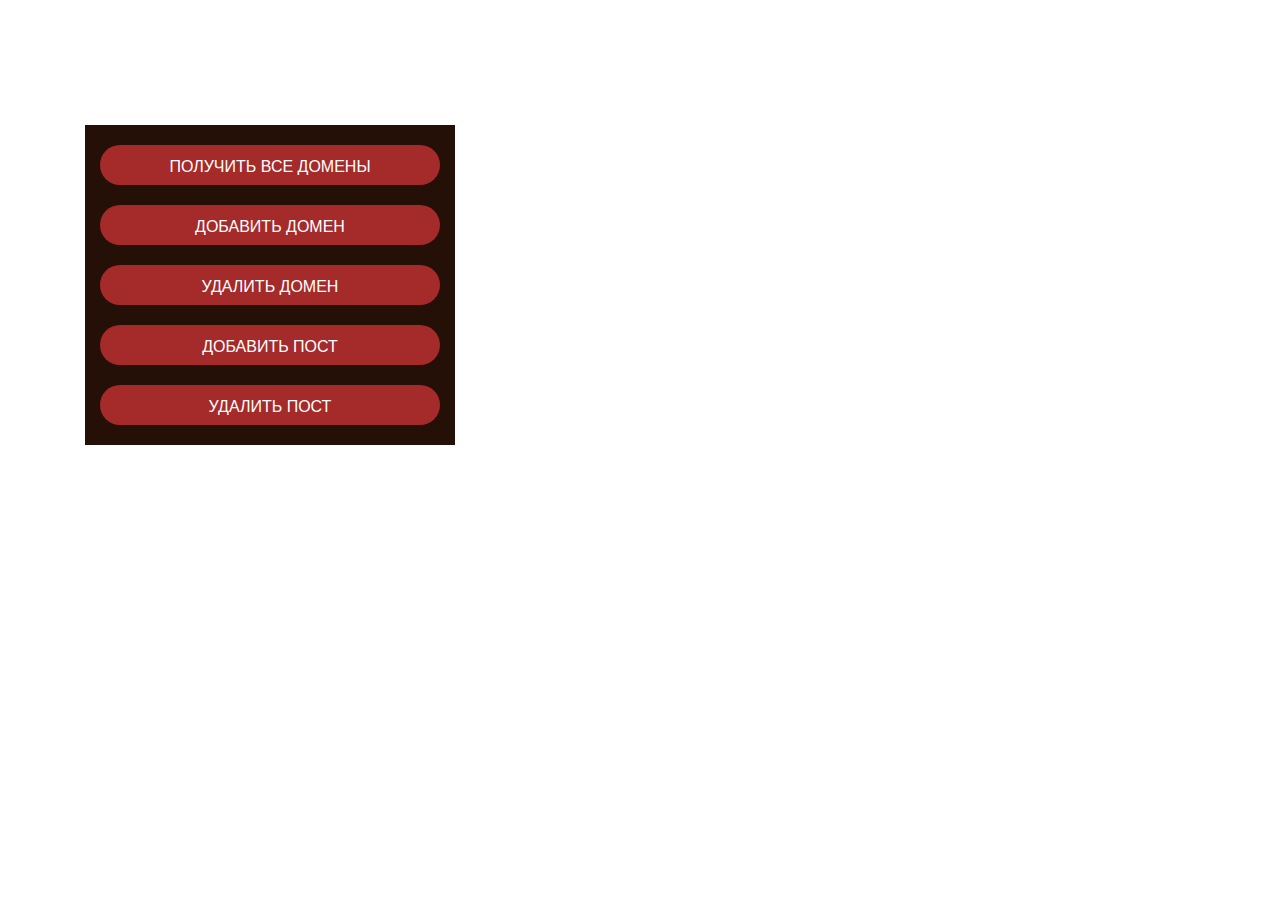
<file: index.htm>
<!DOCTYPE HTML PUBLIC "-//W3C//DTD HTML 4.01 Transitional//EN" "http://www.w3.org/TR/html4/loose.dtd">
<html>
<head>
	<meta http-equiv="Content-Type" content="text/html; charset=utf-8">
	<title>Первая HTML страница</title>
	<link href="css/bootstrap.css" rel="stylesheet">
	<link href="css/bootstrap-grid.css" rel="stylesheet">
	<link href="css/bootstrap-reboot.css" rel="stylesheet">
	<link href="css/main.css" rel="stylesheet">
	<meta name="viewport" content="width=device-width, initial-scale=1.0">


</head>
<body>
<!--<div id="glaw">
   <div class="blok1">
       <h3>Добрый день!</h3>

         <p>Всем привет! желаю творческих успехов!</p>
      </div>
      <div class="blok2">Блок 2</div>
      <div class="blok3">Блок 3</div>
      <div class="blok4"><p1> POST</p1>
          <button class="knopka">Добавить пост</button>

          <button class="knopka">Удалить пост</button>
      </div>

  </div>-->
<div class="container">
	<div class="row">
		<div class="col-sm-4 button-block">
            <button class="knopka all-domains" select="all-domains">Получить все домены</button>
			<button class="knopka" select="add-domain">Добавить домен</button>
			<button class="knopka" select="delete-domain">Удалить домен</button>
			<button class="knopka" select="add-post">Добавить пост</button>
			<button class="knopka" select="delete-post">Удалить пост</button>
		</div>
		<div class="col-sm-8">
			<div class="form-block add-post">
				<!-- HTML-форма, оформленная с помощью стилей Bootstrap 4 -->
				<form method="post" action="#" autocomplete="off">
					<div class="form-group">
						<label for="name">Добавление поста</label>
						<input type="text" class="form-control" id="name" placeholder="Введите имя" required>
					</div>
					<button type="submit" class="btn btn-primary add-post">Добавить</button>
				</form>
			</div>
			<div class="form-block add-domain">
				<!-- HTML-форма, оформленная с помощью стилей Bootstrap 4 -->
				<form method="post" action="#" autocomplete="off">
					<div class="form-group">
						<label for="name">Добавление домена</label>
						<input type="text" class="form-control" name="domain-name" id="domain-name" placeholder="Введите название домена" required>
					</div>
					<button type="submit" class="btn btn-primary add-domain">Добавить</button>
				</form>
			</div>
		</div>
	</div>
	<div class="row main-info">

	</div>
</div>


<script src="js/bootstrap.js"></script>
<script src="js/jquery-3.4.1.min.js"></script>
<script src="js/main.js"></script>
<!-- Комментарий -->
</body>
</html
</file>
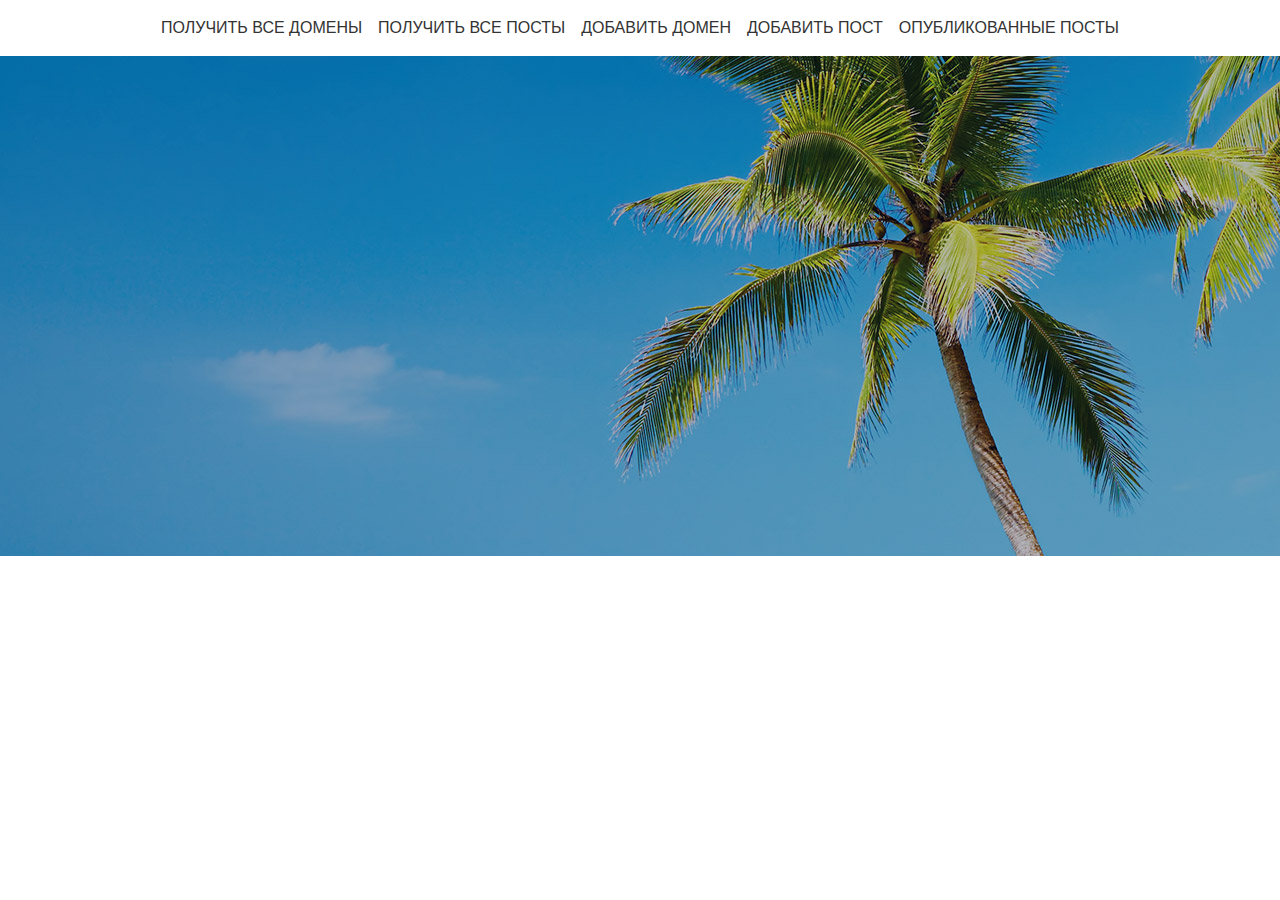
<file: index.html>
<html >
<head>
    <meta http-equiv="Content-Type" content="text/html; charset=cp1251" />
    <title>������ HTML ��������</title>
    <link href="css/bootstrap.css" rel="stylesheet">
    <link href="css/bootstrap-grid.css" rel="stylesheet">
    <link href="css/bootstrap-reboot.css" rel="stylesheet">
    <link href="css/main.css" rel="stylesheet">
    <meta name="viewport" content="width=device-width, initial-scale=1.0">
    <script src="https://ajax.googleapis.com/ajax/libs/jquery/3.4.1/jquery.min.js"></script>
    <script src="https://maxcdn.bootstrapcdn.com/bootstrap/3.4.0/js/bootstrap.min.js"></script>


</head>
<body>
<!--<div id="glaw">
   <div class="blok1">
       <h3>������ ����!</h3>

         <p>���� ������! ����� ���������� �������!</p>
      </div>
      <div class="blok2">���� 2</div>
      <div class="blok3">���� 3</div>
      <div class="blok4"><p1> POST</p1>
          <button class="knopka">�������� ����</button>

          <button class="knopka">������� ����</button>
      </div>

  </div>-->
<header class="page-header">
    <div class="row">
        <div class="col-md-12 menu">
            <nav class="navbar navbar-expand-md ">
                <button class="navbar-toggler" type="button" data-toggle="collapse" data-target="#navbarsExample" aria-controls="navbarsExample" aria-expanded="false" aria-label="Toggle navigation">
                    <span class="navbar-toggler-icon"></span>
                </button>

                <div class="collapse navbar-collapse justify-content-md-center" id="navbarsExample">
                    <ul class="navbar-nav">
                        <li class="nav-item knopka" select="all-domains">
                            <a class="nav-link all-domains show" href="#">�������� ��� ������</a>
                        </li>
                        <li class="nav-item knopka" select="all-posts">
                            <a class="nav-link all-posts"  href="#">�������� ��� �����</a>
                        </li>
                        <li class="nav-item knopka" select="add-domain">
                            <a class="nav-link"  href="#">�������� �����</a>
                        </li>
                        <li class="nav-item knopka" select="add-post">
                            <a class="nav-link"  href="#">�������� ����</a>
                        </li>
                        <li class="nav-item knopka" select="publish-posts">
                            <a class="nav-link publish-posts "  href="#">�������������� �����</a>
                        </li>
                    </ul>
                </div>
            </nav>
        </div>
    </div>
</header>
<div class="row-form row">
    <div class="col-md-6">

    </div>
    <div class="col-md-6 right-block">
        <div class="form-block add-post">
            <!-- HTML-�����, ����������� � ������� ������ Bootstrap 4 -->
            <form method="post" onsubmit="return add_post()" autocomplete="off">
                <div class="row">
                    <div class="col-md-12">
                        <h2 class="text-center">�������� ����</h2>
                    </div>
                    <div class="col-6">
                        <div class="form-group">
                            <input type="text" class="form-control" id="title" placeholder="��������� �����" required>
                        </div>
                        <div class="form-group">
                            <input type="textarea" class="form-control" id="content" placeholder="�������">
                        </div>
                        <div class="form-group">
                            <input type="text" class="form-control" id="author" placeholder="����� �����">
                        </div>
                        <div class="form-group">
                            <input type="text" class="form-control" id="excerpt" placeholder="������� ���������� � �����" >
                        </div>
                        <div class="btn-group">
                            <a class="btn btn-primary dropdown-toggle" id="status"  input type="text" data-toggle="dropdown" href="#">������ ����� <span class="caret"></span></a>
                            <ul class="dropdown-menu">
                                <li class="dropdown-item"><a href="#">publish</a></li>
                                <li class="dropdown-item"><a href="#">private</a></li>
                            </ul>
                        </div>
                    </div>
                    <div class="col-6 col-md-offset-2 right">

                        <div class="form-group">
                            <input type="number" step="1" min="0" class="form-control" id="postParent" placeholder="ID ����� ��������" >
                        </div>
                        <div class="form-group">
                            <input type="url" class="form-control" id="url" placeholder="������ �� ����" required>
                        </div>
                        <div class="form-group">
                            <input type="text" class="form-control" id="thumbnailUrl" placeholder="������ �� ��������" >
                        </div>
                        <div class="form-group">
                            <input type="text" class="form-control" id="postType" placeholder="��� �����" >
                        </div>
                        <div class="form-group">
                            <button class="">��������</button>
                        </div>
                    </div>
                </div>
            </form>
        </div>
        <div class="form-block add-domain">
            <!-- HTML-�����, ����������� � ������� ������ Bootstrap 4 -->
            <form method="post" onsubmit="return add_domain()" autocomplete="off">

                <div class="row">
                    <div class="col-md-12">
                        <h2 class="text-center">�������� �����</h2>
                        <div class="form-group">
                            <input type="text" class="form-control" id="domain-name" placeholder="������� ���" required>
                        </div>
                        <div class="form-group">
                            <button class="">��������</button>
                        </div>
                    </div>
                </div>
            </form>
        </div>
    </div>
</div>
<div class="container">

    <!-- <div class="row">
        <div class="col-sm-4 button-block">
           <button class="knopka all-domains show" select="all-domains">�������� ��� ������</button>
            <button class="knopka"  select="all-post">�������� ��� �����</button>
            <button class="knopka" select="add-domain">�������� �����</button>
            <button class="knopka" select="add-post">�������� ����</button>
            <button class="knopka" select="public-post">�������������� �����</button>
        </div>
        <div class="col-sm-8">


        </div>
    </div> -->

    <!-- �� ������� !!! -->
    <div class="main-info">
    </div>

</div>
<script>
    $(document).ready(function(){
        $('.dropdown-content').on('hide.bs.dropdown', function(e){
            alert('The dropdown is about to be hidden.');
        });
        $('.dropdown-content').on('hidden.bs.dropdown', function(){
            alert('The dropdown is now fully hidden.');
        });
    });
</script>

<script src="js/jquery-3.4.1.min.js"></script>
<script src="js/popper.min.js"></script>
<script src="js/bootstrap.js"></script>
<script src="js/main.js"></script>
<!-- ����������� -->
</body>
</html>
</file>
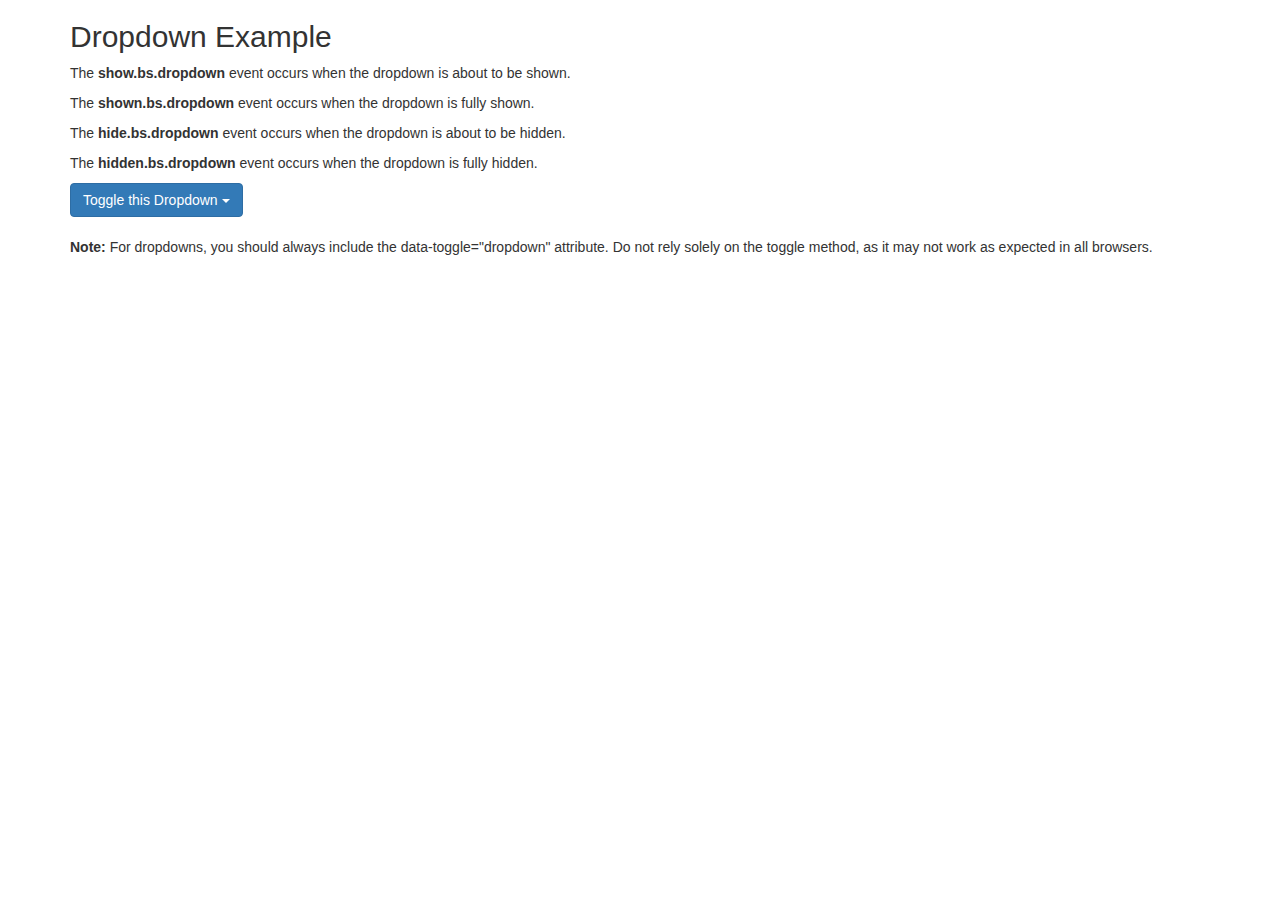
<file: li.html>
<!DOCTYPE html>
<html>
<head>
    <meta name="viewport" content="width=device-width, initial-scale=1">
    <link rel="stylesheet" href="https://maxcdn.bootstrapcdn.com/bootstrap/3.4.0/css/bootstrap.min.css">
    <script src="https://ajax.googleapis.com/ajax/libs/jquery/3.4.1/jquery.min.js"></script>
    <script src="https://maxcdn.bootstrapcdn.com/bootstrap/3.4.0/js/bootstrap.min.js"></script>
</head>
<body>

<div class="container">
    <h2>Dropdown Example</h2>
    <p>The <strong>show.bs.dropdown</strong> event occurs when the dropdown is about to be shown.</p>
    <p>The <strong>shown.bs.dropdown</strong> event occurs when the dropdown is fully shown.</p>
    <p>The <strong>hide.bs.dropdown</strong> event occurs when the dropdown is about to be hidden.</p>
    <p>The <strong>hidden.bs.dropdown</strong> event occurs when the dropdown is fully hidden.</p>
    <div class="dropdown">
        <button class="btn btn-primary dropdown-toggle" id="menu1" type="button" data-toggle="dropdown">Toggle this Dropdown
            <span class="caret"></span></button>
        <ul class="dropdown-menu" role="menu" aria-labelledby="menu1">
            <li role="presentation"><a role="menuitem" tabindex="-1" href="#">HTML</a></li>
            <li role="presentation"><a role="menuitem" tabindex="-1" href="#">CSS</a></li>
            <li role="presentation"><a role="menuitem" tabindex="-1" href="#">JavaScript</a></li>
            <li role="presentation" class="divider"></li>
            <li role="presentation"><a role="menuitem" tabindex="-1" href="#">About Us</a></li>
        </ul>
    </div><br>
    <p><strong>Note:</strong> For dropdowns, you should always include the data-toggle="dropdown" attribute. Do not rely solely on the toggle method, as it may not work as expected in all browsers.</p>
</div>

<script>
    $(document).ready(function(){
        $('.dropdown').on('hide.bs.dropdown', function(e){
            alert('The dropdown is about to be hidden.');
        });
        $('.dropdown').on('hidden.bs.dropdown', function(){
            alert('The dropdown is now fully hidden.');
        });
    });
</script>

</body>
</html>
</file>
<file: css/main.css>
body {
}
#glaw{
    display:inline;
    width:880px;
}
.blok1, .blok2, .blok3, .blok4{
    border-radius: 4px;
    box-shadow: rgba(0,0,0,1.2) 0px 1px 3px;
}
img.background {
    min-height: 100%;
    min-width: 640px;
    width: 100%;
    height: auto;
    position: fixed;
    top: 0;
    left: 0;
    z-index:0;}
/* Зависит от размера изображения */

.blok1{
    margin:6px 3px 3px 3px;
    background: #F0FCE8;
    width:200px;
    height:250px;
    padding: 5px;
    text-align: center;
}
.blok2{
    margin:6px 3px 3px 3px;
    background: #F0FCE8;
    width:200px;
    height:150px;
    padding: 5px;
    text-align: center;
}
.blok3{
    margin:6px 3px 3px 3px;
    background: #F0FCE8;
    width:200px;
    height:150px;
    padding: 5px;
    text-align: center;
}

.blok4{
    float:left;
    margin-top:-525px;
    margin-left:230px;
    background: #8B4513;
    width:300px;
    height:480px;
    padding: 5px;
    text-align: center;
    font-weight: 400;
    position: fixed;
    z-index: 1;

}
p1{
    color: #8B4513;
    font-size: 25px;
    font-style: oblique;
}
button.knopka {
    padding: 10px;
    margin: 20px 0;
    width: 100%;
    text-decoration: none;
    color: #fff;
    background-color: #A52A2A;
    display: block;
}
li.nav-item {
    text-align: center;
}
li a:hover{
    color: #ffa900;
}
a.nav-link{
    text-transform: uppercase;
}
.row-form{
    background-image: url("../images/swiper-slide-1.jpg");
    width: 100%;
    min-height: 500px;
}
.page-header button.knopka{
    width: auto;
}
.navbar-nav{
    display: flex;
    align-items: center;
    justify-content: center;
}
a.nav-link{
    color: #333;
    font-weight: 500;
}
button.knopka:hover {
    background: #800000;
}
button.dropbtn:hover {
    background:  #343a40;;
}

u {
    padding: 10px;
    margin: 5px;
    text-decoration: none;
    color: #fff;
    background-color: #343a40;
    display:block;
}
button{
    color: #fff;
    background-color: #ffa900;
    border-color: #ffa900;
    border-radius: 35px;
    border: none;
    text-transform: uppercase;
    width: 100%;
    height: 40px;
}
.form-group {
    margin-bottom: 1.5rem;
}
input::placeholder{
    color: #333;
    font-size: 14px;
}
.form-block input{
    color: black;
    border-radius: 35px;
    height: 40px;
}
@media (max-width: 1000px){
    .blok4{
        float:left;
        margin-top:-525px;
        margin-left:215px;
        background: #343a40;
        width:300px;
        height:480px;
        padding: 5px;
        text-align: center;
        font-weight: 400;
        position: fixed;
        z-index: 1;

    }
}
@media (max-width: 800px){
    .blok4{
        float:left;
        margin-top:-525px;
        margin-left:200px;
        background: #343a40;
        width:300px;
        height:480px;
        padding: 5px;
        text-align: center;
        font-weight: 400;
        position: fixed;
        z-index: 1;

    }
}
.button-block{
    background: #241006;
    margin-top:125px;
    /*height:300px;*/
    z-index: 1;
}
.button-block-form{
     margin-left:400px;
     background: #343a40;
     margin-top:-300px;
     height:300px;
     z-index: 1;
 }
.table_form{
    margin-left:-200px;
  }
button.table_knopka {
    padding: 10px;
    margin: 20px 0;
    margin-bottom: 40px;
    width: 10%;
    height: 10%;
    text-decoration: none;
    color: #fff;
    background-color: #A52A2A;
    display: block;
}
button.table_knopka:hover {
    background: #800000;
}
.form-block{
    background-color: rgba(247,247,247,.9);
    margin-top:20px;
    height:460px;
    padding: 15px;
    display: none;
    color: #fff;
}
a.btn.btn-primary.dropdown-toggle{
    border-radius: 35px;
}
.btn-group{
    width: 100%;
}
.dropdown-menu.show {
    width: 100%;
    text-align: center;
}
.form-block h2{
    color: black;
    text-transform: uppercase;
    padding: 0px 0px 15px 0;
    margin: 0;
}
.form-block.show{
    display: block;
}
.row{
    margin: 0;
}
.dropbtn {
    background-color: #A52A2A;
    color: white;
    padding: 16px;
    font-size: 16px;
    border: none;
    cursor: pointer;

}

/* контейнер <div> - необходим для размещения выпадающего содержимого */
.dropdown {
    position: relative;
    display: inline-block;
    width: 100%;
}

/* Выпадающей контент (по умолчанию скрыт) */
.dropdown-content {
    display: none;
    position: absolute;
    background-color: #f9f9f9;
    min-width: 160px;
    box-shadow: 0px 8px 16px 0px rgba(0,0,0,0.2);
    z-index: 1;
}

/* Ссылки внутри выпадающего списка */
.dropdown-content a {
    color: black;
    padding: 12px 16px;
    text-decoration: none;
    display: block;
}

/* Изменить цвет выпадающих ссылок при наведении */
.dropdown-content a:hover {background-color: #f1f1f1}

/* Показать выпадающее меню при наведении */
.dropdown:hover .dropdown-content {
    display: block;
}
.block-post-img img {
    width: 100%;
    height: auto;
}
.main-info .row {
    margin-top: 20px;
}
.block-action {
    display: flex;
    margin-top: 12px;
}
.block-update, .block-delete {
    width: 50%;
}
.block-title {
    height: max-content;
    text-align: center;
    font-weight: bold;
}
/*.block-content {
    height: 200px;
}*/
ul.pagination {
    margin-top: 18px;
}

/* Изменить цвет фона выпадающего кнопка при отображении выпадающего списка */
.dropdown:hover .dropbtn {
    background-color: #800000;
}
.block-post {
    border: 1px solid;
    padding-bottom: 15px;
    padding-top: 15px;
}
.modal-header .close {
    width: 55px;
}
.block-post .col-md-5{
    display: flex;
    align-items: center;
    justify-content: center;
}
@media (max-width: 576px) {
    .col-6 {
        padding: 2px;
    }
    .form-block {
        padding: 3px;
    }
}
</file>
